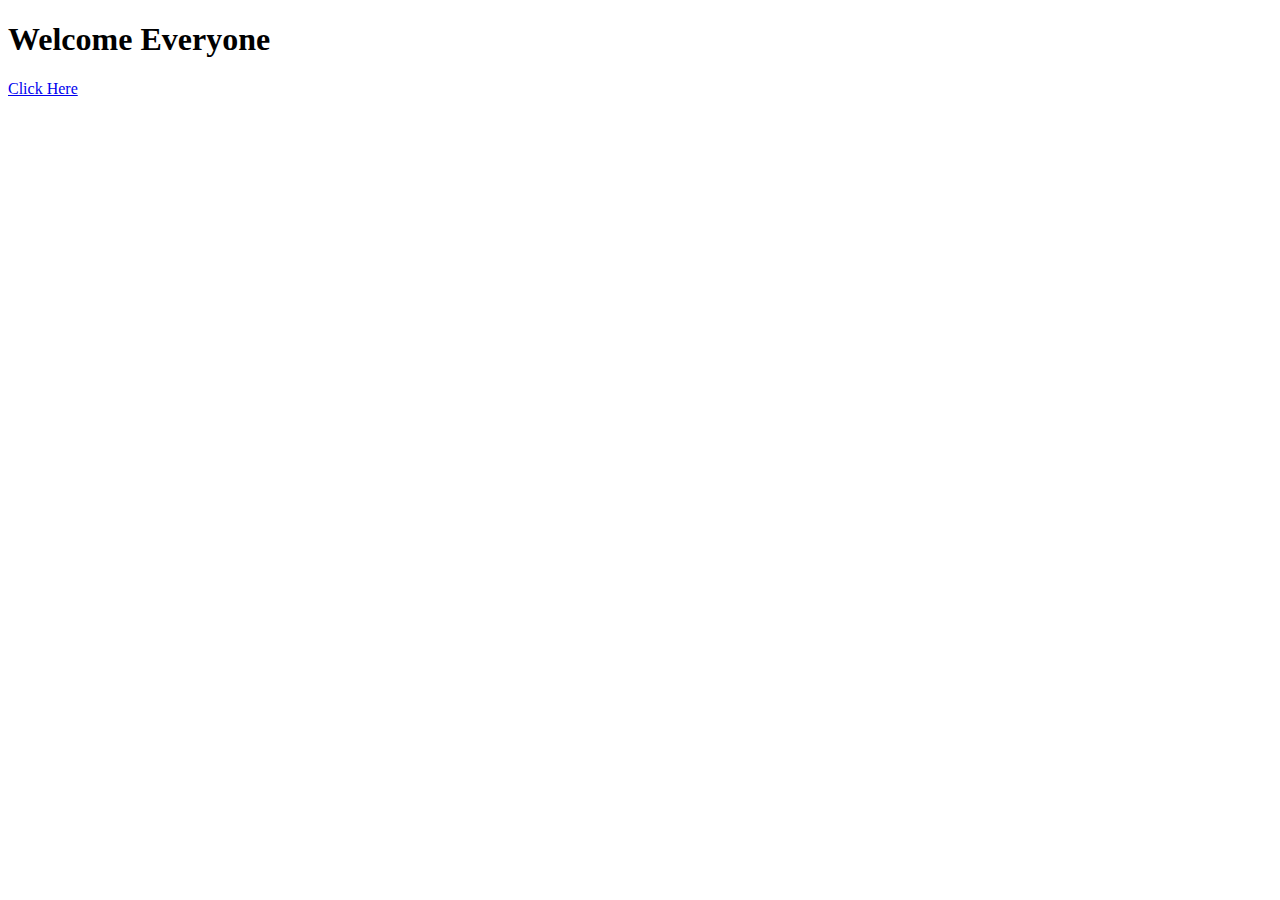
<file: Project2/index.html>
<!DOCTYPE html>
<html lang="en">
<head>
    <meta charset="UTF-8">
    <title>Learn jQuery</title>
    <script src="//ajax.googleapis.com/ajax/libs/jquery/1.11.1/jquery.min.js"></script>
    <style>
        .red{color:red;}
        .green{color:green;}

    </style>
    <script>
        $(document).ready(function() {
     /*       $('.myLink').on('click', function() {
                $('h1').fadeToggle(500);
            });

        });*/
         $('.myLink').click(function() {
             $('h1').replaceWith('<h3>Hello World</h3>');

         });
     });
    </script>
</head>
<body>
    <h1>Welcome Everyone</h1>
    <a href="#" class="myLink">Click Here</a>

</body>
</html>
</file>
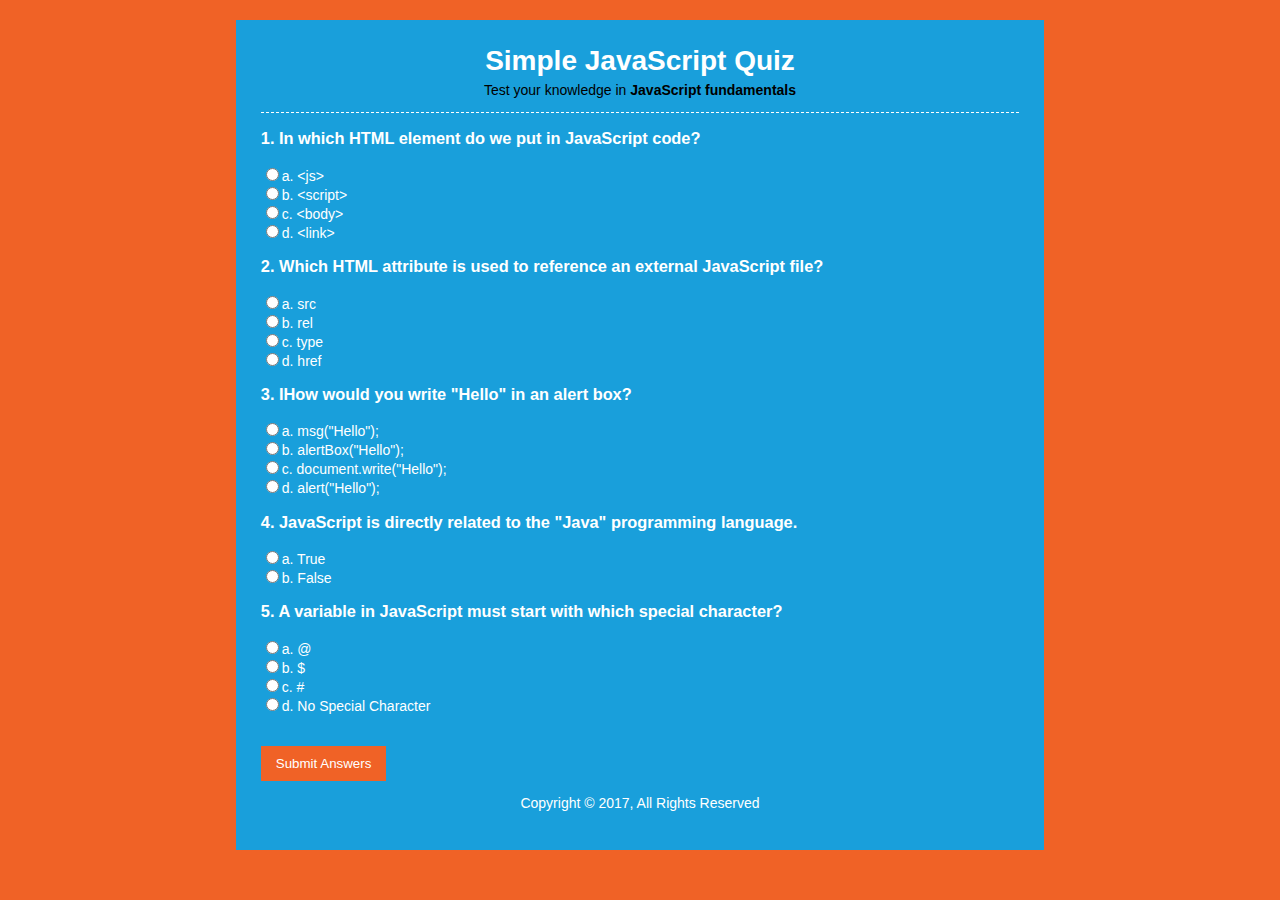
<file: Project1/simplequiz/index.html>
<!DOCTYPE html>
<html lang="en">
    <head>
        <meta charset="UTF-8">
        <title>Simple JavaScript Quiz</title>
        <link rel="stylesheet" href="css/style.css">
        <script src="js/script.js"></script>
    </head>
    <body>
        <div id="container">
            <header>
                <h1>Simple JavaScript Quiz</h1>
                <p>Test your knowledge in <strong>JavaScript fundamentals</strong></p>
            </header>
            <section>
                <div id="results"></div>
                <form name="quizForm" onsubmit="return submitAnswers()">
                    <h3>1. In which HTML element do we put in JavaScript code?</h3>
                    <input type="radio" name="q1" value="a" id="q1a">a. &lt;js&gt;<br>
                    <input type="radio" name="q1" value="b" id="q1b">b. &lt;script&gt;<br>
                    <input type="radio" name="q1" value="c" id="q1c">c. &lt;body&gt;<br>
                    <input type="radio" name="q1" value="d" id="q1d">d. &lt;link&gt;<br>

                    <h3>2. Which HTML attribute is used to reference an external JavaScript file?</h3>
                    <input type="radio" name="q2" value="a" id="q2a">a. src<br>
                    <input type="radio" name="q2" value="b" id="q2b">b. rel<br>
                    <input type="radio" name="q2" value="c" id="q2c">c. type<br>
                    <input type="radio" name="q2" value="d" id="q2d">d. href<br>

                    <h3>3. IHow would you write "Hello" in an alert box?</h3>
                    <input type="radio" name="q3" value="a" id="q3a">a. msg("Hello");<br>
                    <input type="radio" name="q3" value="b" id="q3b">b. alertBox("Hello");<br>
                    <input type="radio" name="q3" value="c" id="q3c">c. document.write("Hello");<br>
                    <input type="radio" name="q3" value="d" id="q3d">d. alert("Hello");<br>

                    <h3>4. JavaScript is directly related to the "Java" programming language.</h3>
                    <input type="radio" name="q4" value="a" id="q4a">a. True<br>
                    <input type="radio" name="q4" value="b" id="q4b">b. False<br>

                    <h3>5. A variable in JavaScript must start with which special character?</h3>
                    <input type="radio" name="q5" value="a" id="q5a">a. @<br>
                    <input type="radio" name="q5" value="b" id="q5b">b. $<br>
                    <input type="radio" name="q5" value="c" id="q5c">c. #<br>
                    <input type="radio" name="q5" value="d" id="q5d">d. No Special Character<br>
                    <br><br>
                    <input type="submit" value="Submit Answers">
                </form>
            </section>
            <footer>
                <p>Copyright &copy; 2017, All Rights Reserved</p>
            </footer>
        </div>
    </body>
</html>
</file>
<file: Project1/simplequiz/css/style.css>
body {
    background-color: #f06226;
    color: #fff;
    font-family: 'Arial', sans-serif;
    font-size: 14px;
}

#container {
    width: 60%;
    background-color: #199fdb;
    margin: 20px auto;
    overflow: auto;
    padding: 25px;
}

header {
    text-align: center;
    border-bottom: #fff dashed 1px;
}

header h1 {
    margin: 0;
    padding: 0;
}

header p {
    padding: 0;
    margin-top: 5px;
    color: #000;
}

section {
    min-height: 400px;
}

footer {
    text-align: center;
}

input[type='submit'] {
    background-color: #f06226;
    border: 0;
    color: #fff;
    padding: 10px 15px;
    cursor: pointer;
}

#results h3 {
    background-color: #f06226;
    padding: 10px;
    margin: 10px 0;
}

#results span {
    color: #000;
    font-weight: bold;
}
</file>
